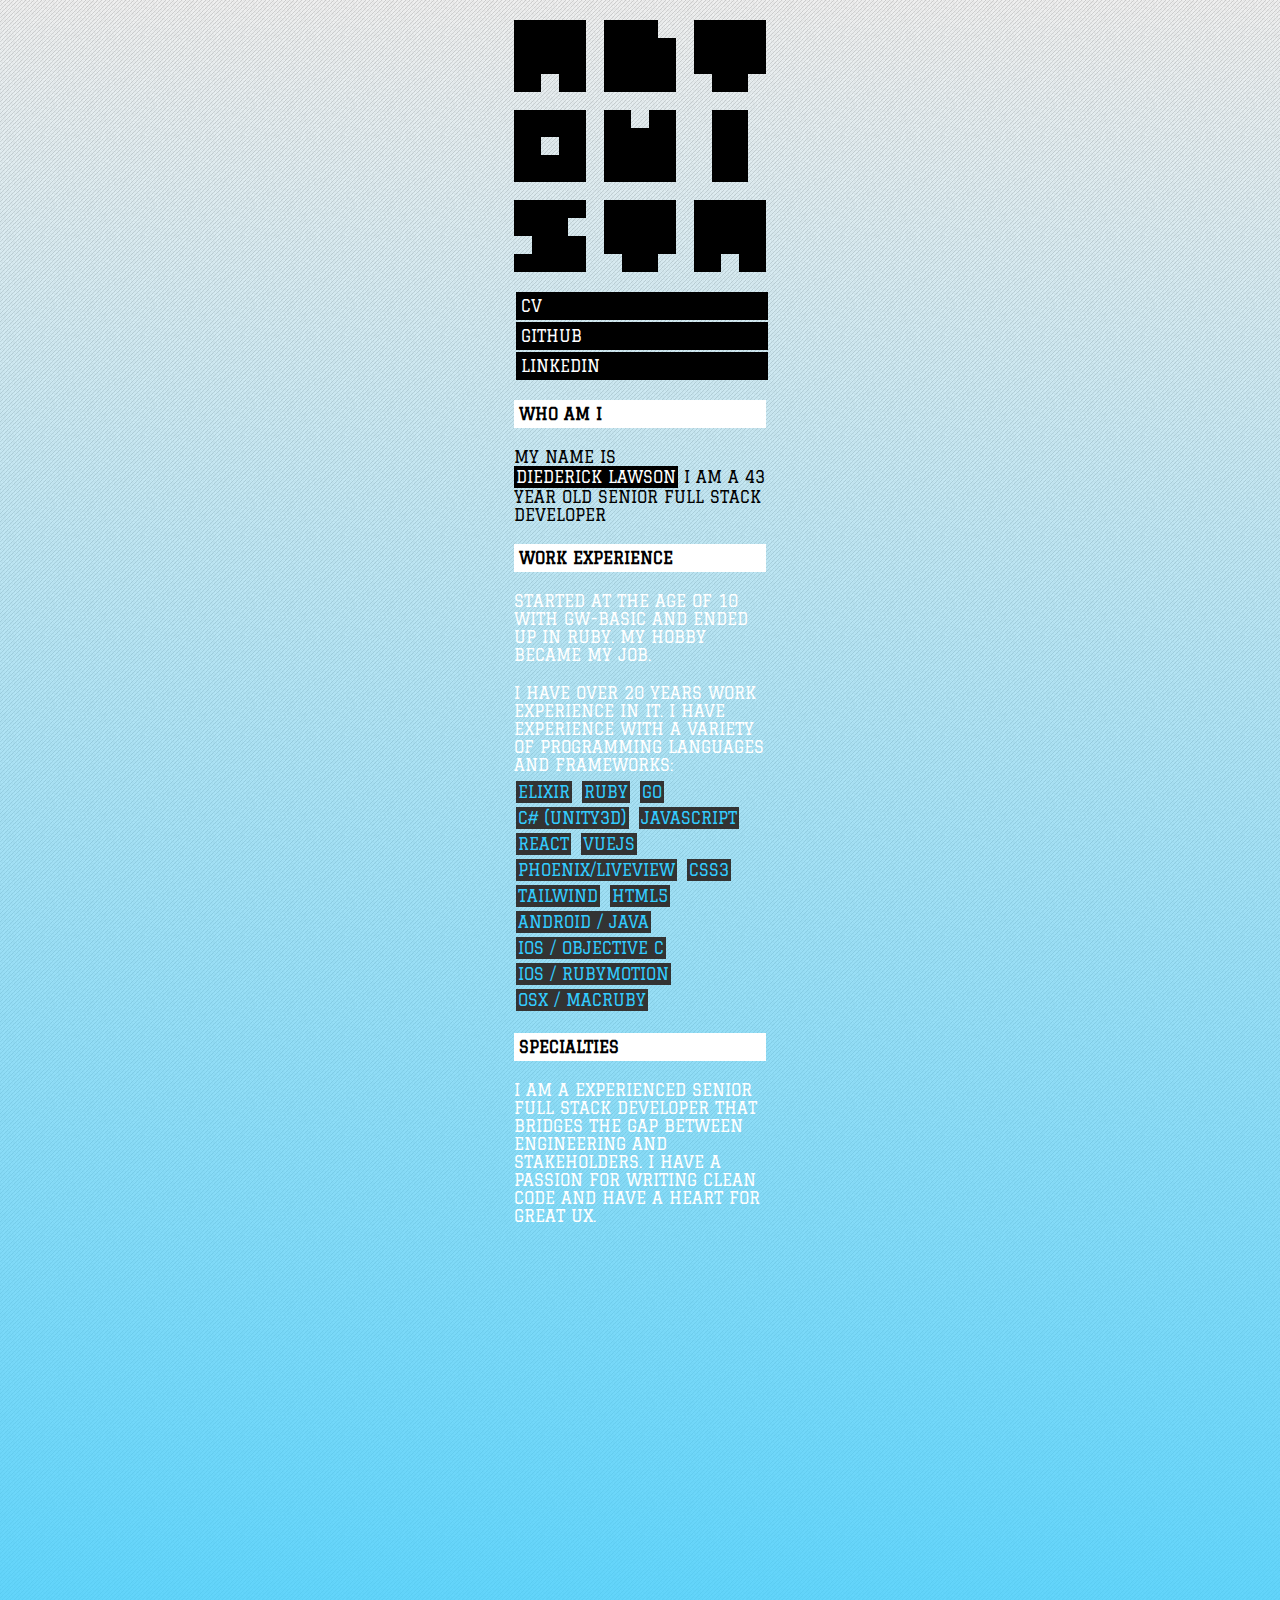
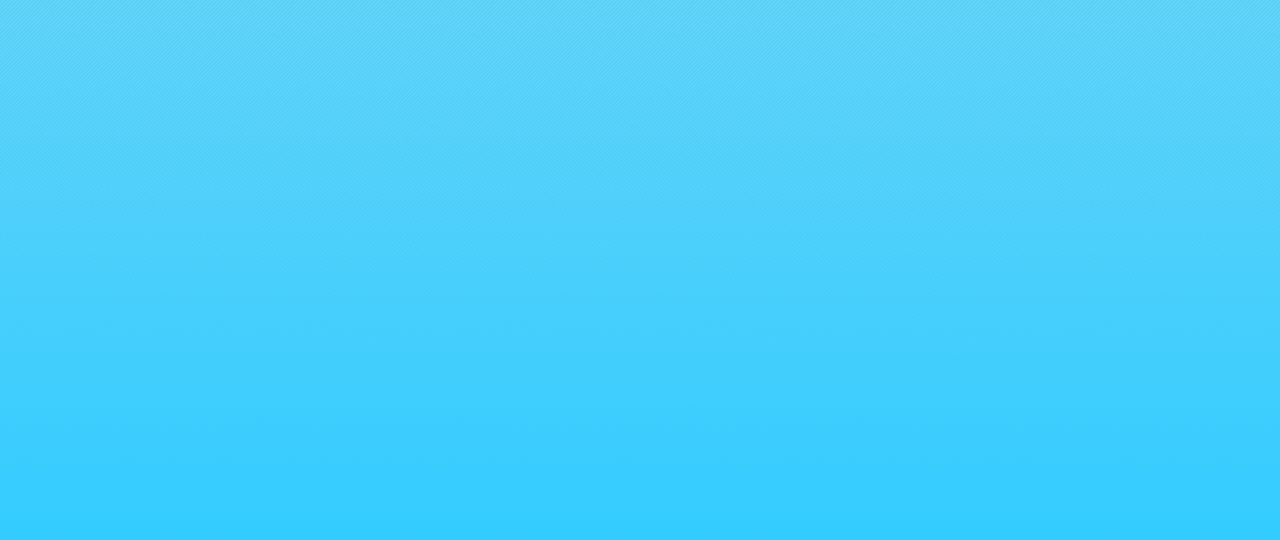
<file: index.html>
<!-- DOCTYPE -->
<html>
  <head>
    <link href='//fonts.googleapis.com/css?family=Graduate' rel='stylesheet' type='text/css'>
    <link href='reset.css' rel='stylesheet' type='text/css'>
    <link href='index.css' rel='stylesheet' type='text/css'>
    <script src="https://code.jquery.com/jquery-2.2.4.min.js"></script>
    <script src="index.js"></script>
    <meta charset="utf-8">
    <meta name="description" content="Diederick Lawson. A Senior Full Stack Developer." />
    <meta name="keywords" content="diederick lawson senior frontend backend allround elixir react ruby go html css engineer fullstack javascript" />
    <meta http-equiv="language" content="EN">
    <meta name="language" content="english" />
  </head>
  <body>
    <h1>altovista</h1>

    <nav>
      <ul>
        <li><a href="cv.html">CV</a></li>
        <li><a href="http://www.github.com/dkln">GITHUB</a></li>
        <li><a href="https://www.linkedin.com/in/diederick-lawson-0b250a152/">LINKEDIN</a></li>
      </u>
    </nav>

    <section id='main'>
      <article>
        <h2>WHO AM I</h2>
        <p class='black'>
          MY NAME IS <span>DIEDERICK LAWSON</span>
          I AM A 43 YEAR OLD SENIOR FULL STACK DEVELOPER
        </p>
      </article>

      <article>
        <h2>WORK EXPERIENCE</h2>
        <p class='block'>
          STARTED AT THE AGE OF 10 WITH GW-BASIC AND ENDED UP IN RUBY. MY HOBBY
          BECAME MY JOB.
        </p>
        <p class='block'>
          I HAVE OVER 20 YEARS WORK EXPERIENCE IN IT. I HAVE EXPERIENCE WITH A VARIETY
          OF PROGRAMMING LANGUAGES AND FRAMEWORKS:
        </p>
        <ul class='tags'>
          <li>ELIXIR</li>
          <li>RUBY</li>
          <li>GO</li>
          <li>C# (UNITY3D)</li>
          <li>JAVASCRIPT</li>
          <li>REACT</li>
          <li>VUEJS</li>
          <li>PHOENIX/LIVEVIEW</li>
          <li>CSS3</li>
          <li>TAILWIND</li>
          <li>HTML5</li>
          <li>ANDROID / JAVA</li>
          <li>IOS / OBJECTIVE C</li>
          <li>IOS / RUBYMOTION</li>
          <li>OSX / MACRUBY</li>
        </ul>
      </article>

      <article>
        <h2>SPECIALTIES</h2>
        <p class='block'>
            I AM A EXPERIENCED SENIOR FULL STACK DEVELOPER THAT BRIDGES THE GAP
            BETWEEN ENGINEERING AND STAKEHOLDERS. I HAVE A PASSION FOR WRITING CLEAN CODE
            AND HAVE A HEART FOR GREAT UX.
        </p>
      </article>

      <article>
        <h2>TOOLS OF CHOICE</h2>
        <p class='block'>
          STARTED WITH DOS. MADE THE TRANSITION TO WINDOWS AND ENDED UP WITH A *NIX ENVIRONMENT.
        </p>
        <ul class='tags'>
          <li>MACBOOK PRO</li>
          <li>OSX</li>
          <li>ZED</li>
          <li>GIT</li>
        </ul>
      </article>

      <article>
        <h2>THINGS I LIKE</h2>
        <ul class='tags'>
          <li>FUNCTIONAL PROGRAMMING</li>
          <li>ELIXIR</li>
          <li>OPENSOURCE</li>
          <li>TDD</li>
        </ul>
      </article>

      <article>
        <h2>THINGS I DON'T LIKE</h2>
        <ul class='tags'>
          <li>PHP</li>
          <li>UNTESTED CODE</li>
          <li>POOR UX</li>
          <li>EXCELSHEETS</li>
        </ul>
      </article>

      <article>
        <h2>SOME OF THE THINGS I MADE</h2>
        <ul class='tags links'>
          <li><a href="http://github.com/wuunder/http_ex">HTTP_EX</a></li>
          <li><a href="http://github.com/dkln/pipeline_flow">PIPELINE_FLOW</a></li>
          <li><a href="https://www.walterliving.com">WALTERLIVING.COM</a></li>
          <li><a href="https://www.betacorp.nl">BETACORP.NL</a></li>
          <li><a href="https://www.panopta.nl">PANOPTA.NL</a></li>
          <li><a href="http://www.mijndomein.nl/internet">MIJNDOMEIN SUPERSNEL</a></li>
          <li><a href="http://www.mijndomein.cloud">MIJNDOMEINCLOUD.NL</a></li>
          <li><a href="http://www.mijndomeinobligatie.nl">MIJNDOMEINOBLIGATIE.NL</a></li>
          <li><a href="http://www.proffile.co">PROFFILE.CO</a></li>
          <li><a href="http://www.yourkarma.com">(former) YOURKARMA.COM</a></li>
          <li><a href="http://www.schoononline.nl">SCHOONONLINE.NL</a></li>
          <li><a href="http://github.com/wakoopa/albatoss">ALBATOSS</a></li>
          <li><a href="http://github.com/dkln/canvas_library">CANVAS LIBRARY</a></li>
          <li><a href="http://github.com/dkln/validator-lib">VALIDATOR JS LIB</a></li>
          <li><a href="http://www.sadplaces.com">SAD PLACES</a></li>
        </ul>
      </article>

      <article>
        <h2>HOW TO CONTACT ME</h2>
        <p class='block black'>
          YOU CAN CONTACT ME BY EMAIL, LINKEDIN OR GITHUB.
        </p>
      </article>
    </section>

    <footer />
  </body>
</html>
</file>
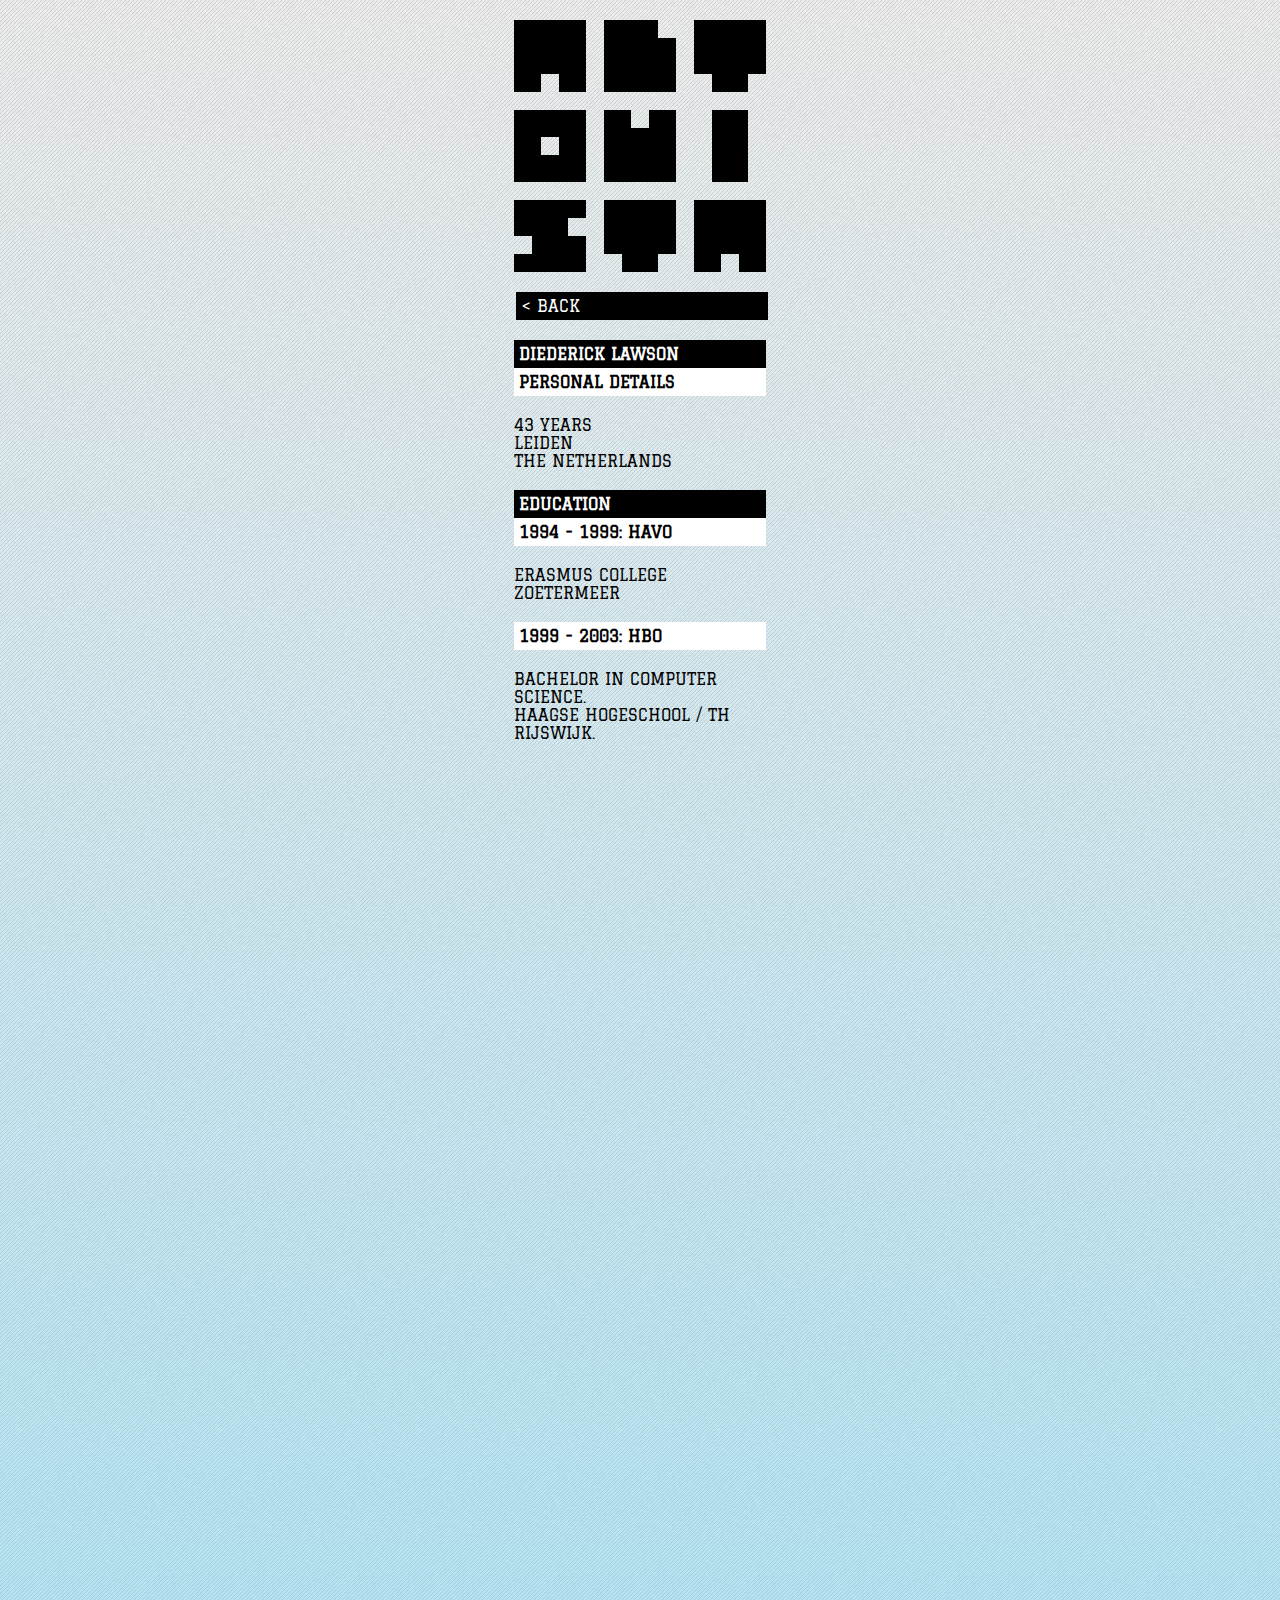
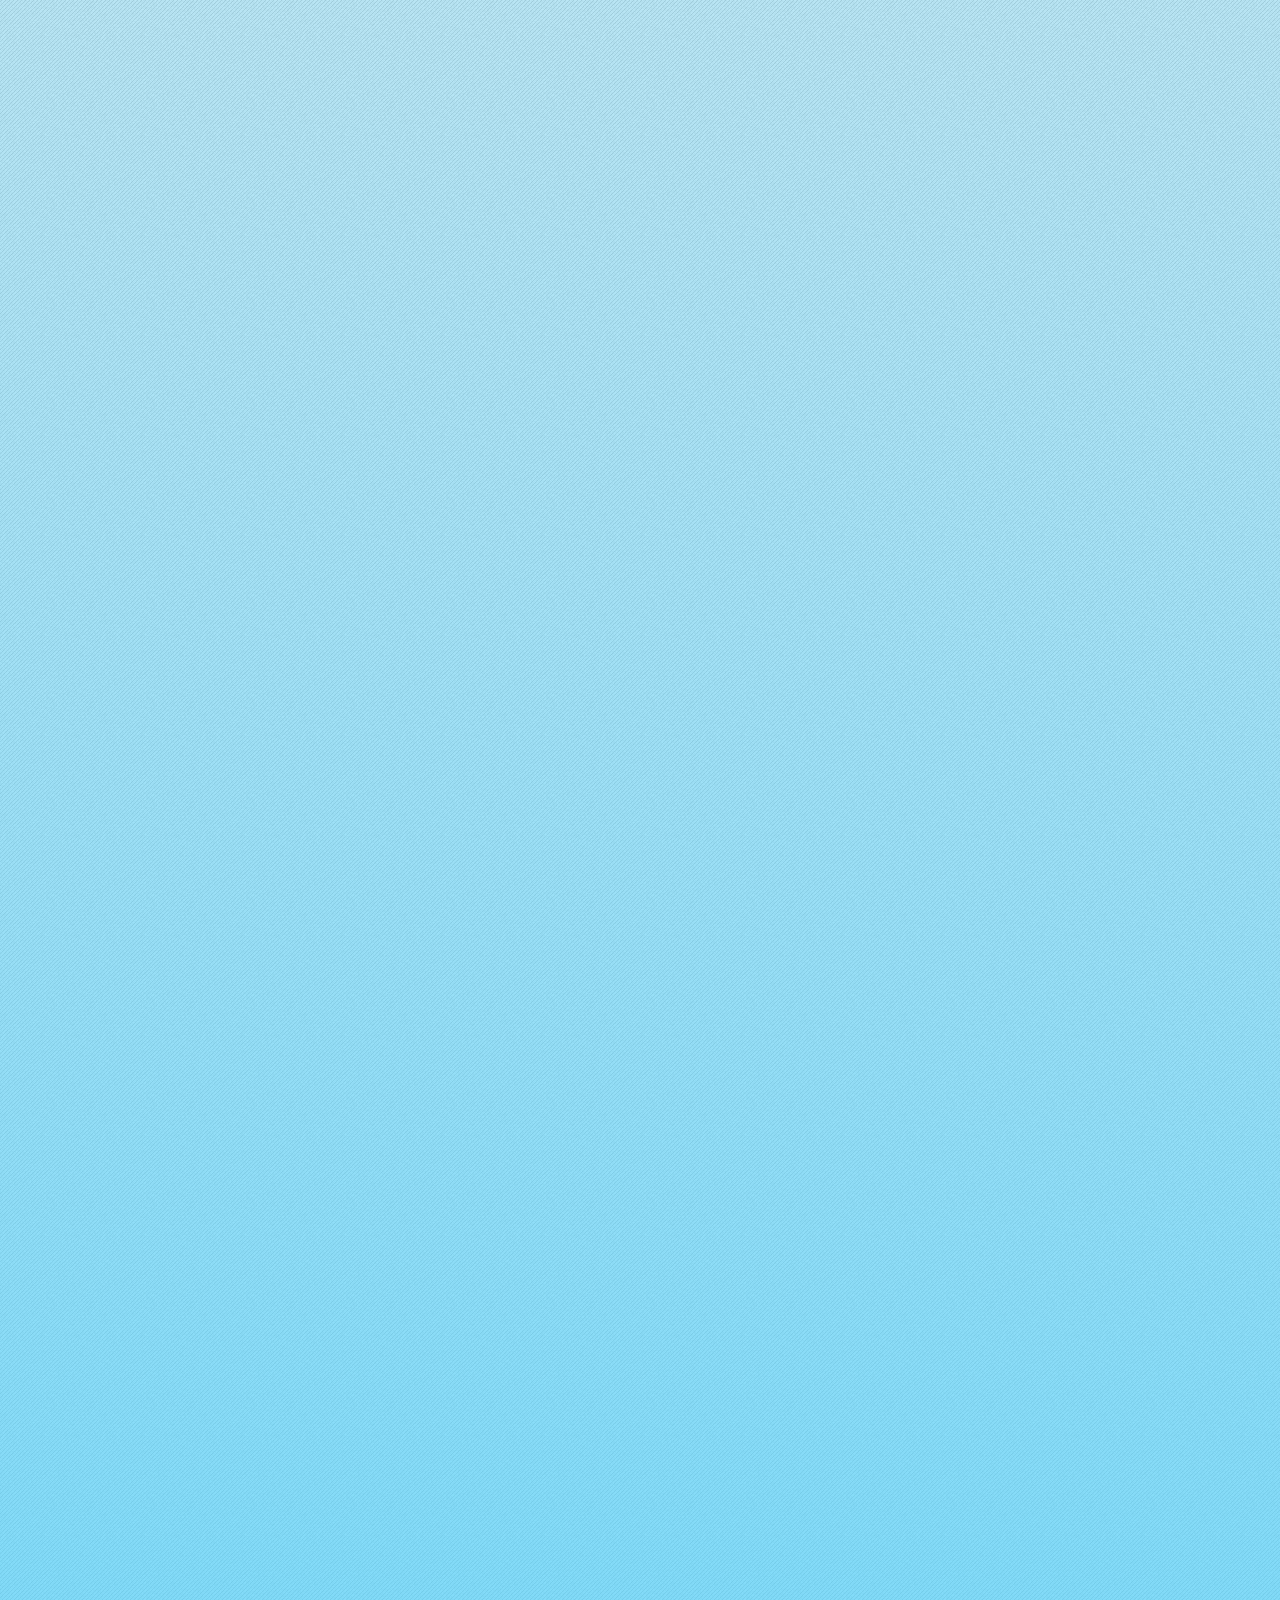
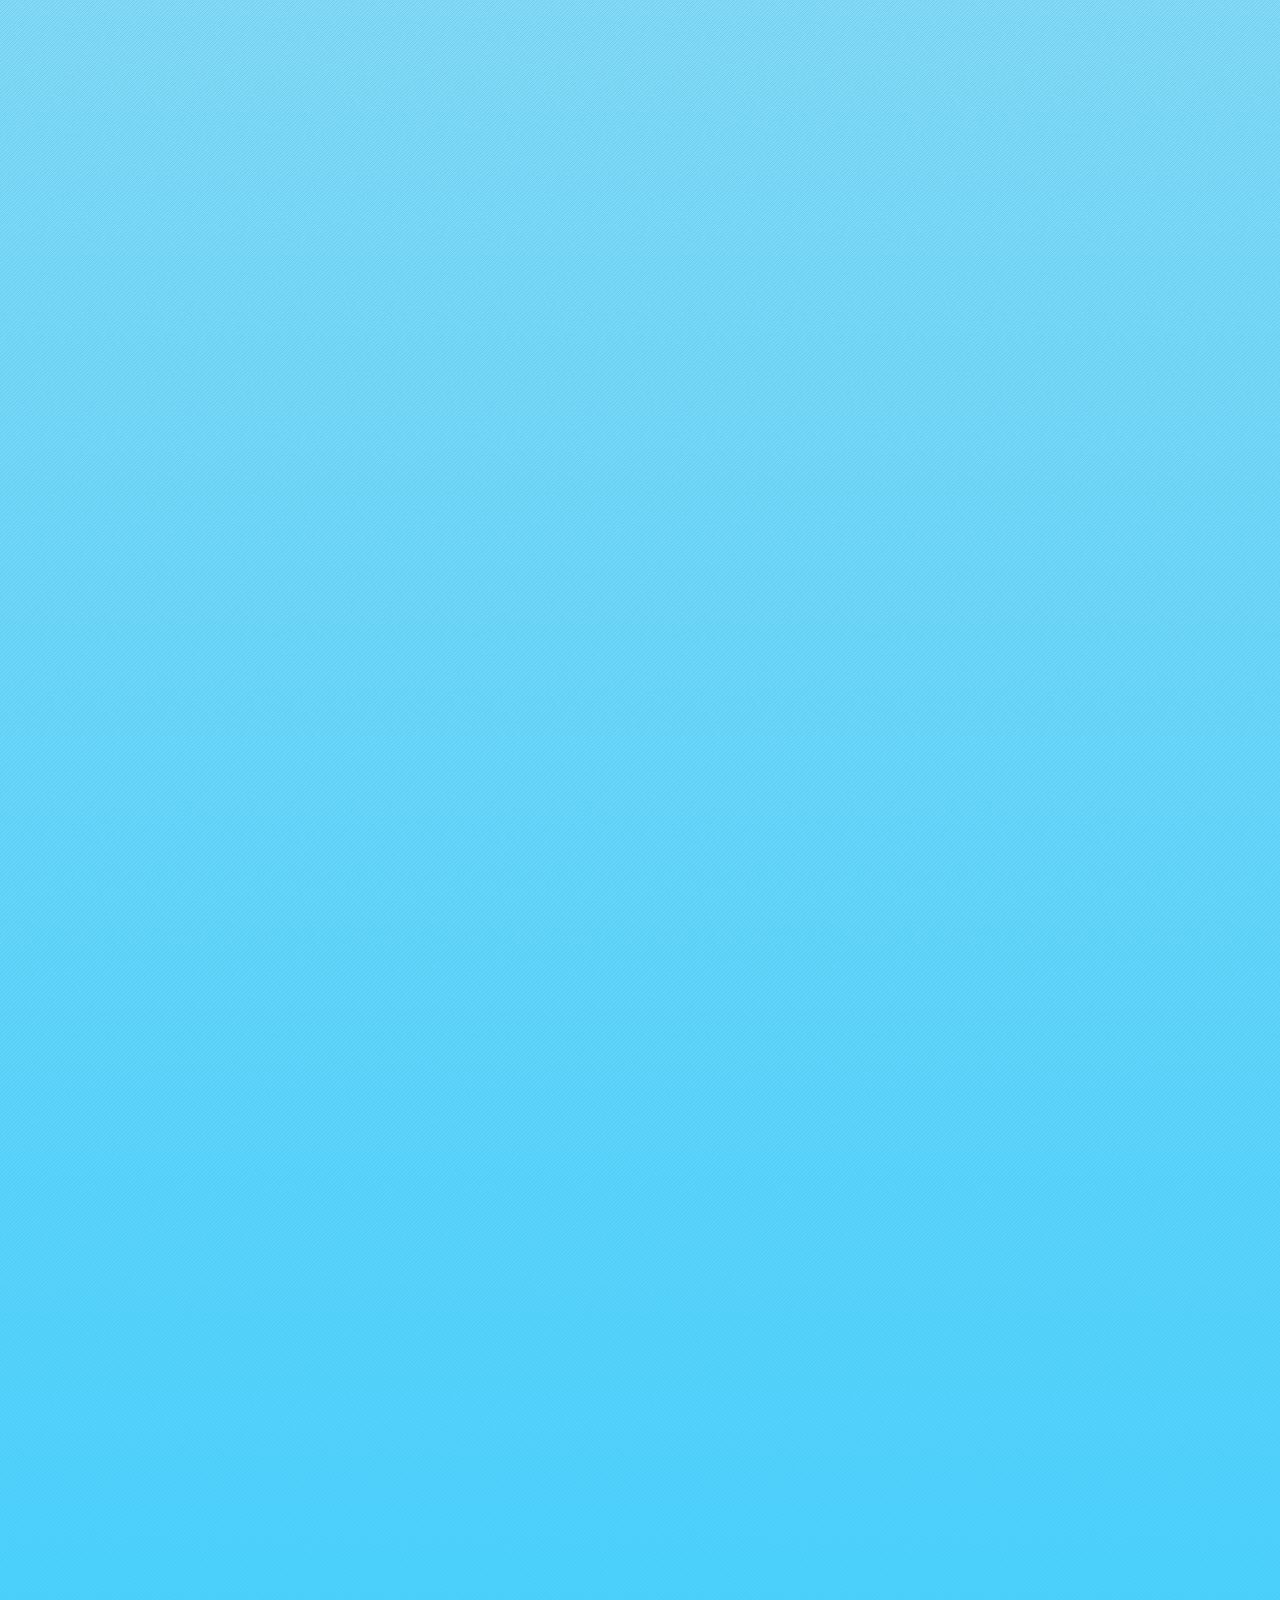
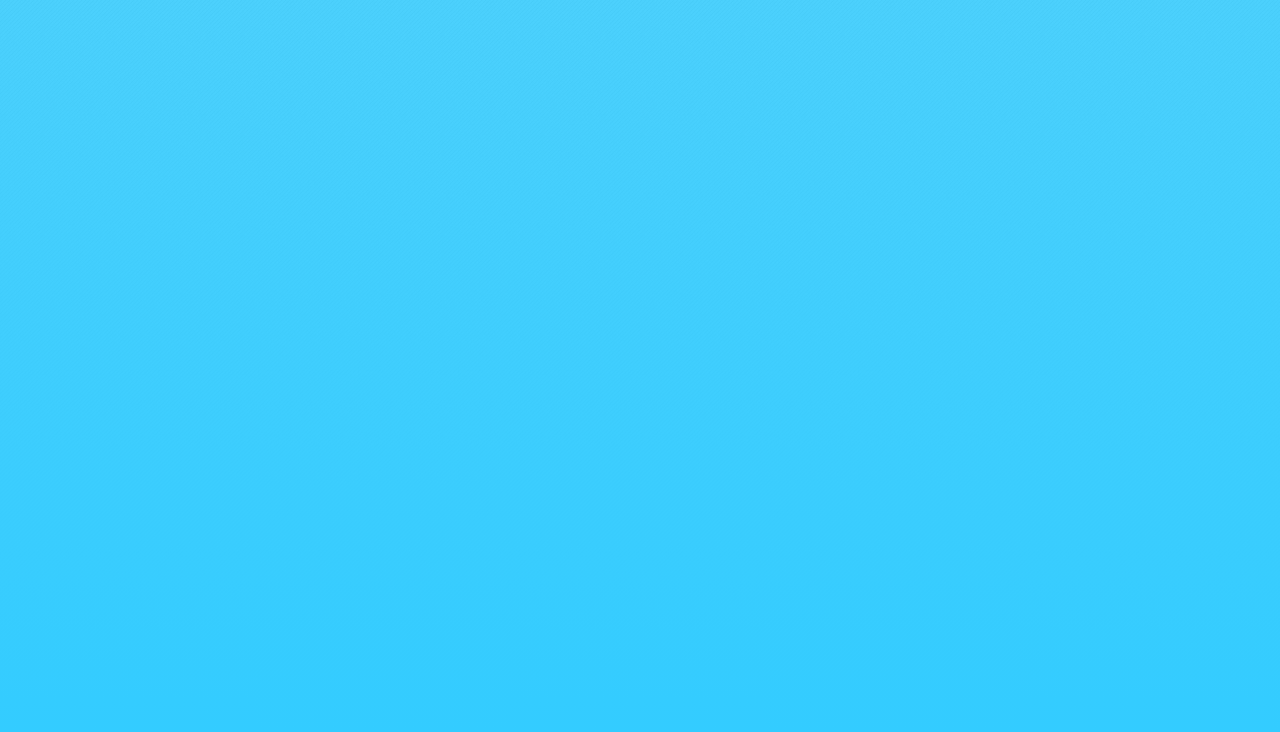
<file: cv.html>
<!-- DOCTYPE -->
<html>
  <head>
    <link href='//fonts.googleapis.com/css?family=Graduate' rel='stylesheet' type='text/css'>
    <link href='reset.css' rel='stylesheet' type='text/css'>
    <link href='index.css' rel='stylesheet' type='text/css'>
    <script src="https://code.jquery.com/jquery-2.2.4.min.js"></script>
    <script src="index.js"></script>
  </head>
  <body>
    <h1>altovista</h1>

    <nav>
      <ul>
        <li><a href="index.html">&lt; BACK</a></li>
      </u>
    </nav>

    <section id='main'>
      <article>
        <h2 class='black'>DIEDERICK LAWSON</h2>
        <h2>PERSONAL DETAILS</h2>
        <p class='black'>
          43 YEARS<br />
          LEIDEN<br />
          THE NETHERLANDS
        </p>
      </article>

      <article>
        <h2 class='black'>EDUCATION</h2>

        <article>
          <h2>1994 - 1999: HAVO</h2>
          <p class='black'>
            ERASMUS COLLEGE ZOETERMEER
          </p>
        </article>

        <article>
          <h2>1999 - 2003: HBO</h2>
          <p class='black'>
            BACHELOR IN COMPUTER SCIENCE.<br />
            HAAGSE HOGESCHOOL / TH RIJSWIJK.
          </p>
        </article>
      </article>

      <article>
        <h2 class='black'>WORK EXPERIENCE</h2>

        <article>
          <h2>2000: INTERNSHIP - DJPA PARTNERSHIP</h2>

          <p class='black'>
            CREATED A PROJECT PLANNING TOOL DURING MY INTERNSHIP.
          </p>

          <ul class='tags'>
            <li>MAC OS 9</li>
            <li>OSX</li>
            <li>LINUX</li>
            <li>PHP</li>
            <li>VISUAL BASIC</li>
            <li>MYSQL</li>
            <li>CVS</li>
          </ul>
        </article>

        <article>
          <h2>2003: INTERNSHIP - E-MARK</h2>

          <p class='black'>
            THESIS PROJECT. CREATED A DESKTOP APPLICATION FOR MANAGING EXPENSES.
          </p>

          <ul class='tags'>
            <li>LINUX</li>
            <li>PHP</li>
            <li>VISUAL BASIC</li>
            <li>MYSQL</li>
            <li>CVS</li>
          </ul>
        </article>

        <article>
          <h2>2004 - 2006: CENDRIS</h2>

          <p class='black'>
            STARTED MY CARREER HERE. WINDOWS PC WAS TAKEN AWAY FROM ME AND
            SWITCHED WITH A SUSE LINUX ONE.
          </p>

          <ul class='tags'>
            <li>LINUX</li>
            <li>PHP</li>
            <li>VISUAL BASIC</li>
            <li>MYSQL</li>
            <li>ZEND FRAMEWORK</li>
            <li>SVN</li>
            <li>CVS</li>
          </ul>
        </article>

        <article>
          <h2>2006 - 2012: FINALIST IT</h2>
            <p class='black'>
              SOFTWARE ENGINEER AND CONSULTANT. WORKED FOR MANY DIFFERENT CLIENTS
              (FOR EX: PHILIPS, ICTU, GEMEENTE OOSTERHOUT, KENNISNET).
            </p>

            <ul class='tags'>
              <li>PHP</li>
              <li>ZEND FRAMEWORK</li>
              <li>RUBY</li>
              <li>RUBY ON RAILS</li>
              <li>SINATRA</li>
              <li>SVN</li>
              <li>GIT</li>
              <li>JAVASCRIPT</li>
              <li>HTML</li>
              <li>CSS</li>
              <li>RUBY MOTION</li>
              <li>MACVIM</li>
              <li>MYSQL</li>
              <li>LINUX</li>
              <li>OSX</li>
              <li>ELASTICSEARCH</li>
            </ul>
          </ul>
        </article>

        <article>
          <h2>2012 - 2015: WAKOOPA</h2>
            <p class='black'>
              MY FIRST STARTUP EXPERIENCE AS FULL STACK SOFTWARE ENGINEER.
              IMPLEMENTED THE MOBILE TRACKING SOLUTION (BACKEND &amp; FRONTEND)
            </p>

            <ul class='tags'>
              <li>RUBY</li>
              <li>RUBY ON RAILS</li>
              <li>JAVASCRIPT</li>
              <li>EMBER</li>
              <li>HTML</li>
              <li>CSS</li>
              <li>ANDROID</li>
              <li>JAVA</li>
              <li>GO</li>
              <li>IOS</li>
              <li>OBJECTIVE C</li>
              <li>MACVIM</li>
              <li>MYSQL</li>
              <li>POSTGRESQL</li>
              <li>LINUX</li>
              <li>OSX</li>
              <li>AWS</li>
              <li>GIT</li>
              <li>ELASTICSEARCH</li>
            </ul>
          </ul>
        </article>

        <article>
          <h2>2015 - 2016: karma</h2>
            <p class='black'>
              full stack software engineer. mainly responsible for all frontend
              apps (ror + html/css + javascript). worked mainly remote from home
              office.
            </p>

            <ul class='tags'>
              <li>ruby</li>
              <li>ruby on rails</li>
              <li>javascript</li>
              <li>html</li>
              <li>css</li>
              <li>go</li>
              <li>git</li>
              <li>atom</li>
              <li>macvim</li>
              <li>mysql</li>
              <li>postgresql</li>
              <li>linux</li>
              <li>osx</li>
              <li>aws</li>
            </ul>
          </ul>
        </article>

        <article>
          <h2>2016 - now: altovista fulltime freelancer</h2>
          <p class='black'>
            after Karma, I decided to work fulltime as a freelancer
          </p>

          <ul class='tags'>
            <li>ruby</li>
            <li>ruby on rails</li>
            <li>elixir</li>
            <li>javascript</li>
            <li>html</li>
            <li>css</li>
            <li>go</li>
            <li>git</li>
            <li>atom</li>
            <li>macvim</li>
            <li>mysql</li>
            <li>postgresql</li>
            <li>linux</li>
            <li>osx</li>
            <li>aws</li>
          </ul>
        </article>

        <article>
          <h2>2016: brickparking b.v.</h2>
          <p class='black'>
            together with kabisa, supporting the software development
            team at brickparking b.v.
          </p>

          <ul class='tags'>
            <li>ruby</li>
            <li>ruby on rails</li>
            <li>javascript</li>
            <li>android</li>
            <li>ios</li>
            <li>cordova</li>
            <li>html</li>
            <li>angular</li>
            <li>postgres</li>
            <li>postgis</li>
          </ul>
        </article>

        <article>
          <h2>2016 - 2017: traintool</h2>
          <p class='black'>
            supporting the software development team at traintool
          </p>

          <ul class='tags'>
            <li>ruby</li>
            <li>ruby on rails</li>
            <li>javascript</li>
            <li>android</li>
            <li>ios</li>
            <li>cordova</li>
            <li>html</li>
            <li>angular</li>
            <li>mysql</li>
          </ul>
        </article>

        <article>
          <h2>2016: imbu b.v.</h2>
          <p class='black'>
            together with imbu and syntaxis we created a technical portal
            for engineers
          </p>

          <ul class='tags'>
            <li>elixir</li>
            <li>phoenix</li>
            <li>html</li>
            <li>css</li>
            <li>javascript</li>
            <li>postgres</li>
          </ul>
        </article>

        <article>
          <h2>2017: proffile.co</h2>
          <p class='black'>
            working on creating an awesome hr platform
          </p>

          <ul class='tags'>
            <li>elixir</li>
            <li>phoenix</li>
            <li>docker</li>
            <li>html</li>
            <li>css</li>
            <li>react</li>
            <li>javascript</li>
            <li>postgres</li>
          </ul>
        </article>

        <article>
          <h2>2017 - 2019: mijndomein</h2>
          <p class='black'>
            working on various products for mijndomein startup team
          </p>

          <ul class='tags'>
            <li>elixir</li>
            <li>phoenix</li>
            <li>react</li>
            <li>vuejs</li>
            <li>webpack</li>
            <li>html</li>
            <li>css</li>
            <li>javascript</li>
            <li>postgres</li>
            <li>google cloud</li>
            <li>docker</li>
            <li>kubernetes</li>
          </ul>
        </article>


        <article>
          <h2>2017 - 2018: panopta</h2>
          <p class='black'>
            own product that supports companies with incident management for the new gdpr law
          </p>

          <ul class='tags'>
            <li>elixir</li>
            <li>phoenix</li>
            <li>google cloud</li>
            <li>docker</li>
            <li>kubernetes</li>
            <li>html</li>
            <li>react</li>
            <li>webpack</li>
            <li>css</li>
            <li>javascript</li>
            <li>postgres</li>
          </ul>
        </article>

        <article>
          <h2>2018: c.g. recharge</h2>
          <p class='black'>
            building a new mobile experience
          </p>

          <ul class='tags'>
            <li>ruby</li>
            <li>rails</li>
            <li>docker</li>
            <li>html</li>
            <li>css</li>
            <li>vuejs</li>
            <li>webpack</li>
            <li>javascript</li>
            <li>postgres</li>
          </ul>
        </article>

        <article>
          <h2>2018: nedap healthcare</h2>
          <p class='black'>
            supporting the development team with javascript frontend
          </p>

          <ul class='tags'>
            <li>elixir</li>
            <li>phoenix</li>
            <li>react</li>
            <li>redux</li>
            <li>javascript</li>
            <li>mysql</li>
          </ul>
        </article>
      </article>
        <article>
          <h2>2016 - now: altovista fulltime freelancer</h2>
          <p class='black'>
            after Karma, I decided to work fulltime as a freelancer
          </p>

          <ul class='tags'>
            <li>ruby</li>
            <li>ruby on rails</li>
            <li>elixir</li>
            <li>javascript</li>
            <li>html</li>
            <li>css</li>
            <li>go</li>
            <li>git</li>
            <li>atom</li>
            <li>macvim</li>
            <li>mysql</li>
            <li>postgresql</li>
            <li>linux</li>
            <li>osx</li>
            <li>aws</li>
          </ul>
        </article>

        <article>
          <h2>2019 - 2023: walter</h2>
          <p class='black'>
            full stack software engineer
          </p>

          <ul class='tags'>
            <li>elixir</li>
            <li>phoenix liveview</li>
            <li>node</li>
            <li>vue</li>
            <li>typescript</li>
            <li>javascript</li>
            <li>html</li>
            <li>css</li>
            <li>go</li>
            <li>git</li>
            <li>macvim</li>
            <li>postgresql</li>
            <li>postgis</li>
            <li>linux</li>
            <li>osx</li>
            <li>google cloud</li>
          </ul>
        </article>

        <article>
          <h2>2023 -: wuunder</h2>
          <p class='black'>
            senior software developer
          </p>

          <ul class='tags'>
            <li>elixir</li>
            <li>phoenix liveview</li>
            <li>javascript</li>
            <li>kubernetes</li>
            <li>ai</li>
            <li>html</li>
            <li>css</li>
            <li>git</li>
            <li>macvim</li>
            <li>postgresql</li>
            <li>postgis</li>
            <li>timescaledb</li>
            <li>linux</li>
            <li>osx</li>
            <li>aws</li>
          </ul>
        </article>

      <article>
        <h2>HOBBIES</h2>

        <p class='block'>
          SO MUCH STUFF TO DO IN SO LITTLE TIME. THINGS I LIKE TO DO:
        </p>

        <ul class='tags'>
          <li>PROGRAM, FIDDLING AROUND WITH NEW TOOLS AND LANGUAGES</li>
          <li>GAME</li>
          <li>BOATING</li>
          <li>BASS GUITAR</li>
        </ul>
      </article>

    </section>
    <footer />
  </body>
</html>
</file>
<file: index.css>
body {
  background: -webkit-gradient(linear, 0% 50%, 100% 50%, color-stop(0%, rgba(0, 0, 0, 0.0)), color-stop(100%, rgba(51, 204, 255, 1.0))), url('diagonal-noise.png');
  background: -webkit-linear-gradient(rgba(0, 0, 0, 0.0), rgba(51, 204, 255, 1.0)), url('diagonal-noise.png');
  background: -moz-linear-gradient(rgba(0, 0, 0, 0.0), rgba(51, 204, 255, 1.0)), url('diagonal-noise.png');
  background: -o-linear-gradient(rgba(0, 0, 0, 0.0), rgba(51, 204, 255, 1.0)), url('diagonal-noise.png');
  background: linear-gradient(rgba(0, 0, 0, 0.0), rgba(51, 204, 255, 1.0)), url('diagonal-noise.png');

  color: #33ccff;
  font-family: 'Graduate', cursive;
  font-size: 16px;
}

h1 {
  display: block;
  margin: 20px auto;
  background: url('logo.png') no-repeat 0 0;
  width: 252px;
  height: 252px;
  text-indent: -1000px;
  overflow: hidden;
}

a {
  text-decoration: none;
  color: #fff;
  padding: 2px;
  background: #000;
  margin: 2px;
  display: inline-block;
}

  a:hover {
    color: #33ccff;
    background: #fff;
  }

span {
  display: inline-block;
  padding: 2px;
  color: #fff;
  background: #000;
}

nav {
  width: 252px;
  margin: 20px auto;
}

  nav ul {
    display: block;
    list-style: none;
    padding: 0;
    margin: 0;
  }

    nav ul li {
      margin: 0;
      display: block;
      margin-bottom: 2px;
      padding: 0;
    }

      nav ul li a {
        display: block;
        background-color: #000;
        color: #fff;
        padding: 5px;
        color: #fff;
        width: 242px;
      }

        nav ul li a:hover {
          background-color: #fff;
          color: #000;
        }

section#main {
  display: block;
}

img {
  display: block;
  width: 252px;
  margin: 20px auto 0 auto;
}

p {
  display: block;
  width: 252px;
  margin: 0px auto;
  color: #333;
}

  p.block {
    margin-top: 20px;
    color: #fff;
  }

  p.black {
    color: #000;
  }

ul {
  display: block;
  width: 252px;
  margin: 5px auto;
}

  ul.tags {
    list-style: none;
    padding: 0;
  }

    ul.tags li {
      padding: 2px;
      margin: 2px;
      display: inline-block;
      background-color: #333;
      color: #33ccff;
    }

    ul.tags.links li{
      padding: 0;
      margin: 0;
      background: none;
    }


h2 {
  display: block;
  width: 242px;
  margin: 20px auto;
  font-size: 16px;
  background-color: #fff;
  color: #000;
  padding: 5px;
}

  h2.black {
    background-color: #000;
    color: #fff;
    margin-bottom: -20px;
  }

footer {
  height: 20px;
}

article {
  opacity: 0;
  transition: all .5s;
  transform: rotateY(90deg);
}

  article.spawn,
  article.visible {
    opacity: 1.0;
    transform: rotateZ(0);
  }

.split {
  width: 100%;
  display: grid;
  grid-template-columns: 40% 60%;
}
</file>
